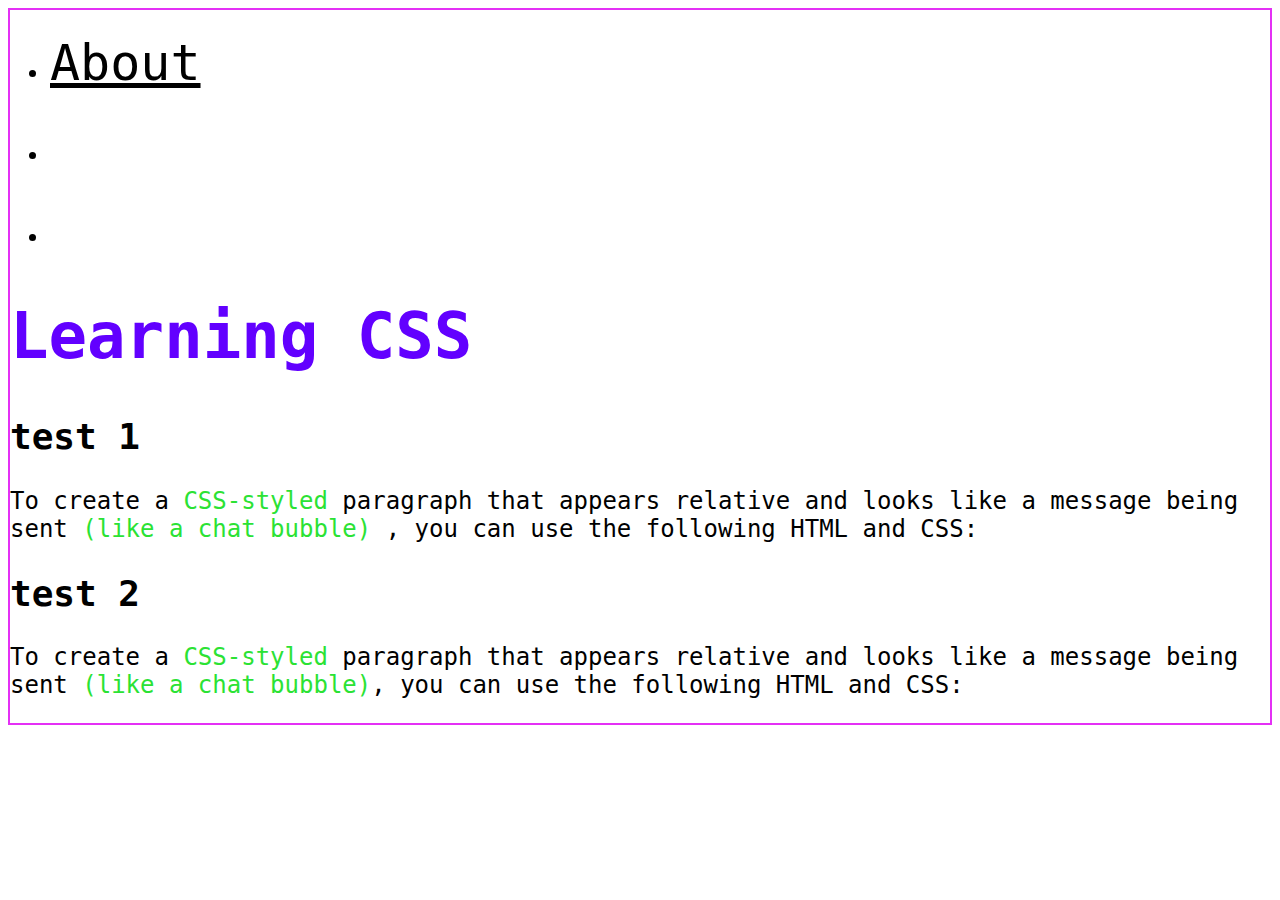
<file: css/index.html>
<!DOCTYPE html>
<html lang="en">
<head>
    <meta charset="UTF-8">
    <meta name="viewport" content="width=device-width, initial-scale=1.0">
    <title>test</title>
    <link rel="stylesheet" href="style.css">
    <link rel="icon" href="">
</head>
<body>
    <header>
        <ul>
            <li>
                <a href="about.html">
                    <abbr title="about">About</abbr>
                </a>
            </li>
        </ul>
        <ul>
            <li>
                <a href="">
                    <abbr title=""></abbr>
                </a>
            </li>
        </ul>
        <ul>
            <li>
                <a href="">
                    <abbr title=""></abbr>
                </a>
            </li>
        </ul>
        <h1>
            Learning CSS
        </h1>
    </header>
    <main>
        <article>
            <h2>
                test 1
            </h2>
            <p>
                To create a <span>CSS-styled</span> paragraph that appears relative and looks like a message being sent <span>(like a chat bubble)</span> , you can use the following HTML and CSS:
            </p>
        </article>
        <article>
            <h2>
                test 2
            </h2>
            <p class="balock">
                To create a <span>CSS-styled</span> paragraph that appears relative and looks like a message being sent <span>(like a chat bubble)</span>, you can use the following HTML and CSS:
            </p>
        </article>

    </main>
    <footer>



    </footer>
    
</body>
</html>
</file>
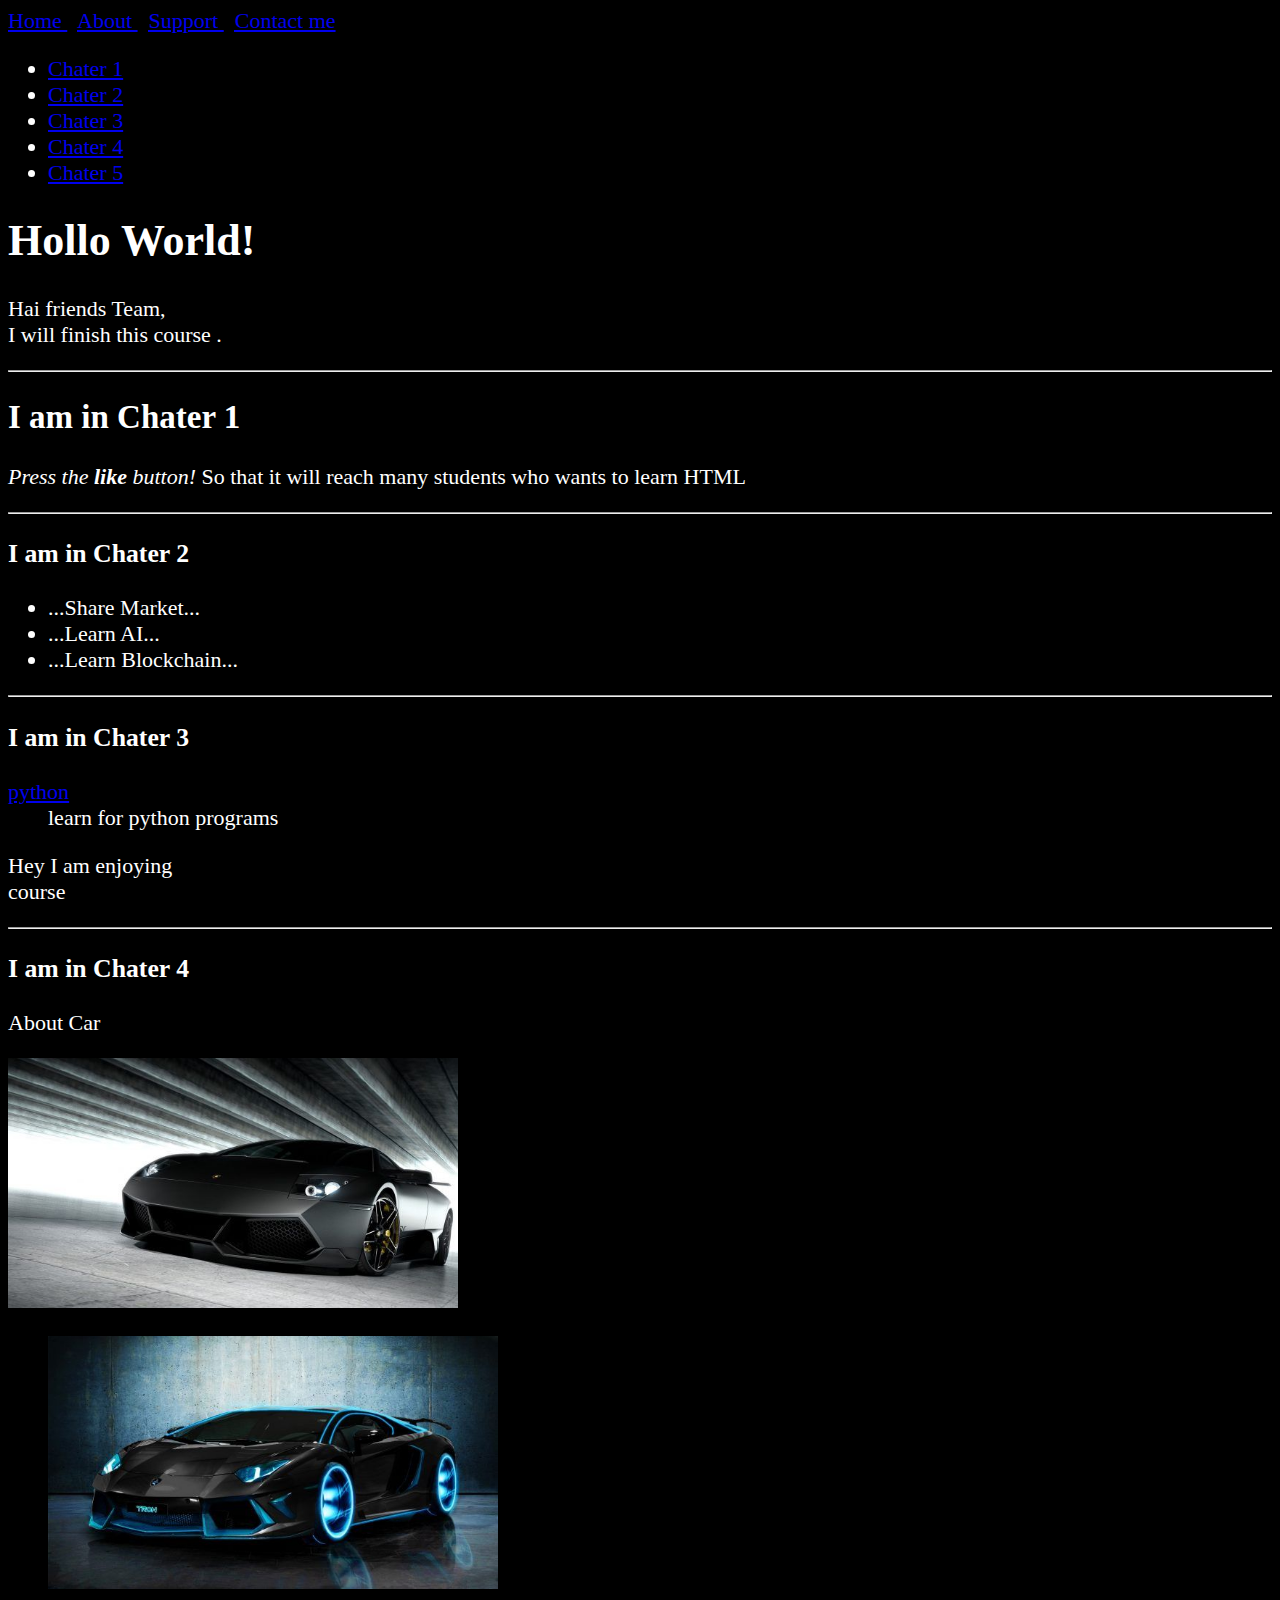
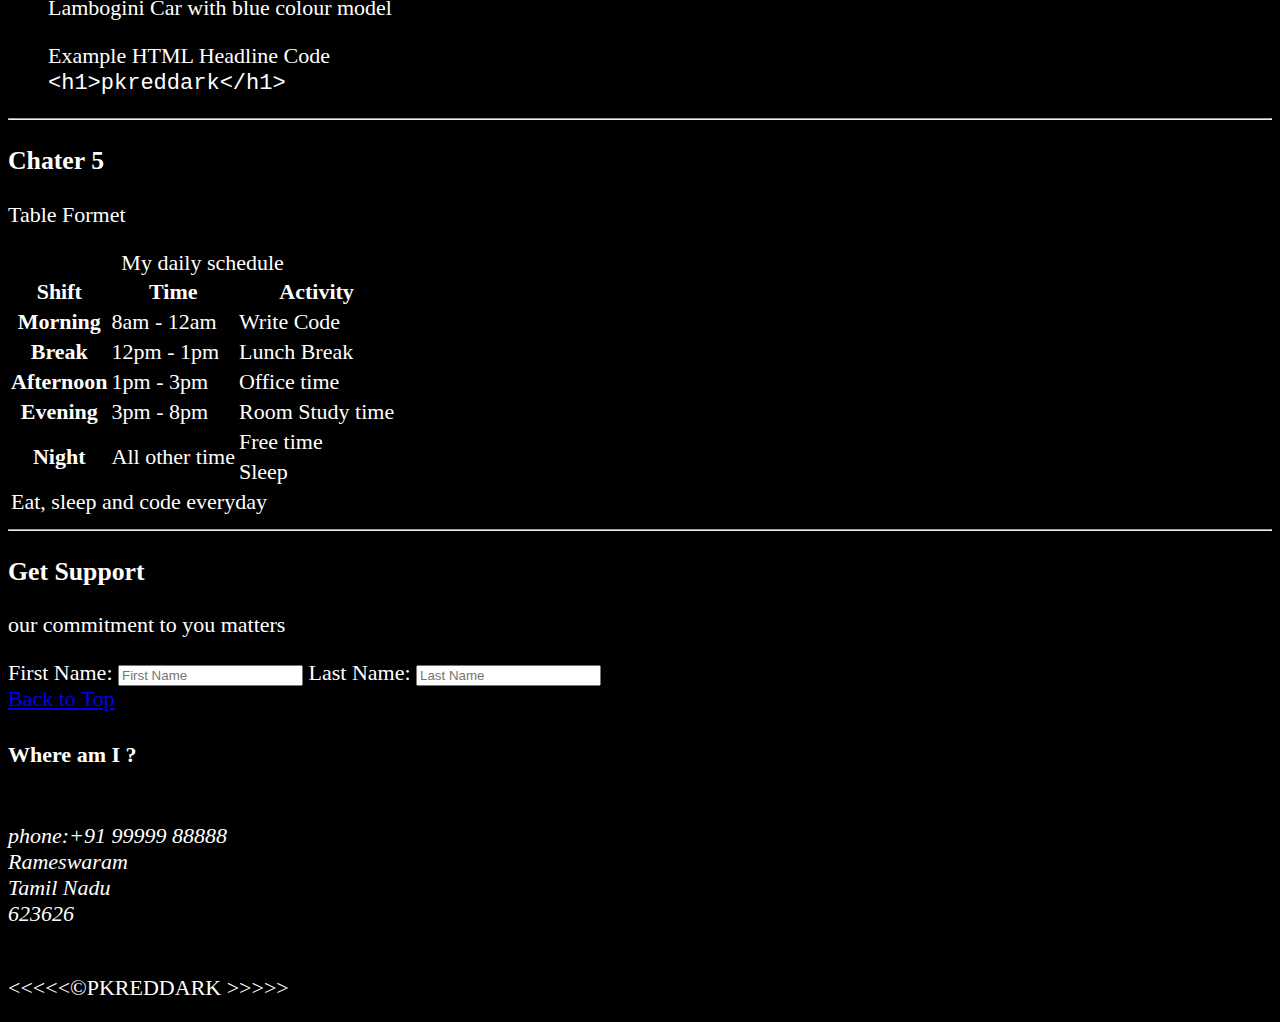
<file: html/index.html>
<!DOCTYPE html>
<html lang="en">
<head>
    <meta charset="UTF-8">
    <meta name="viewport" content="width=device-width, initial-scale=1.0">
    <title>Home page</title>
    <link rel="icon" href="img/icon.png" id="icon">
    <link rel="stylesheet" href="main.css" type="text/css">
</head>
<body>
    <header>
        <nav>
            <a href="index.html">
                <abbr title="Home page">
                    Home
                </abbr>
            </a>
            &nbsp;             
            <a href="about.html">
                <abbr title="About page">
                    About
                </abbr> 
            </a>
            &nbsp;
            <a href="#Support">
                <abbr title="Support">
                    Support
                </abbr>
            </a>
            &nbsp;
            <a href="#Contact">
                <abbr title="Contact">
                    Contact me
                </abbr>
            </a>
        </nav>
        <nav>
            <nav>
                <ul>
                    <li>
                        <a href="#Chater1">Chater 1</a>
                    </li>
                    <li>
                        <a href="#Chater2">Chater 2</a>
                    </li>
                    <li>
                        <a href="#Chater3">Chater 3</a>
                    </li>
                    <li>
                        <a href="#Chater4">Chater 4</a>
                    </li>
                    <li>
                        <a href="#Chater5">Chater 5</a>
                    </li>
                </ul>
            </nav>
        </nav>
    </header>    
    <main>
        <article>
                <h1 >Hollo World!</h1>
                <p>Hai friends Team, <br> I will finish this course .</p>
                <hr>
                <nav>
                    <section id="Chater1">
                        <h2>I am in Chater 1</h2>
                        <P> <em>Press the <strong> like</strong>  button!</em> So that it will reach many students who wants to learn HTML</P>
                    </section>
                </nav>
            <hr>
                <section id="Chater2">
                    <h3>I am in Chater 2</h3>
                    <!-- list type -->
                    <!-- ol - odder list -->
                    <!-- li - list -->
                    <!-- ul - unodder list -->
                    <!-- dt - details / 
                    dd - details description -->
                    <ul>
                        <li>...Share Market...</li>
                        <li>...Learn AI... </li>
                        <li>...Learn Blockchain... </li>
                    </ul>
                </section>
            <hr>
                <nav>
                    <section id="Chater3">
                        <h3>I am in Chater 3</h3>
                        <dl>
                            <dt>
                                <a target="_blank" href="https://youtu.be/cGbytJvqyI8?feature=shared">python</a>
                            </dt>  
                            <dd>learn for python programs</dd>
                        </dl>
                        <p>Hey I am enjoying <br> course</p>
                    </section>
                </nav>
            <hr>
                <section id="Chater4"> 
                    <div>
                        <h3> I am in Chater 4 </h3>
                    </div>
                    <nav>
                        <p>About Car</p>
                    </nav>  
                    <div>
                        <img src="img/car-lambogini.jpeg" alt="lambogini car" title="lambogini car" width="450" height="250" loading="lazy">
                    </div>
                </section>
                <nav>
                    <figure>
                        <img src="img/lam-car.jpeg" alt="lam car" title="lam car" width="450" loading="lazy">
                        <figcaption>Lambogini Car with blue colour model</figcaption>
                    </figure>
                </nav>
                <nav>
                    <figure>
                        <figcaption>
                            Example HTML Headline Code
                        </figcaption>
                        <code>
                            &lt;h1&gt;pkreddark&lt;/h1&gt;
                        </code>
                    </figure>
                </nav> 
            <hr>
                <section id="Chater5">
                    <h3>Chater 5</h3>
                    <p>Table Formet</p>
                </section>
                <table>
                    <caption>
                        My daily schedule
                    </caption >
                    <thead>
                        <tr>
                            <th id="shift" scope="col">
                               Shift
                            </th>
                            <th id="time" scope="col">
                                Time
                            </th>
                            <th id="activity" scope="col">
                                Activity
                            </th>
                        </tr>
                    </thead>
                    <tbody>
                        <tr>
                            <th id="morning" >
                                Morning
                            </th>
                            <td headers="time morning">
                                <time datetime="08:00">8am</time>
                                -
                                <time datetime="12:00">12am</time>
                            </td>
                            <td>
                                Write Code
                            </td>
                        </tr>
                        <tr>
                            <th id="break" >
                                Break
                            </th>
                            <td headers="time break" >
                                <time datetime="12:00">12pm</time>
                                -
                                <time datetime="13:00">1pm</time>
                            </td>
                            <td>
                                Lunch Break
                            </td>
                        </tr>
                        <tr>
                            <th id="afternon" >
                                Afternoon
                            </th>
                            <td headers="time afternon" >
                                <time datetime="13:00">1pm</time>
                                -
                                <time datetime="15:00">3pm</time>
                            </td>
                            <td>
                                Office time
                            </td>
                        </tr>
                        <tr>
                            <th id="evening" >
                                Evening
                            </th>
                            <td headers="time evening" >
                                <time datetime="15:00">3pm</time>
                                -
                                <time datetime="20:00">8pm</time>
                            </td>
                            <td>
                                Room Study time
                            </td>
                        </tr>
                        <tr>
                            <th rowspan="2" id="night" >
                                Night
                            </th>
                            <td rowspan="2" headers="time night" >
                                All other time
                            </td>
                            <td>
                                Free time
                            </td>
                        </tr>
                        <tr>
                            <td>Sleep</td>
                        </tr>
                    </tbody>
                    <tfoot>
                        <tr>
                            <td colspan="3">
                                Eat, sleep and code everyday
                            </td>
                        </tr>
                    </tfoot>
                </table>  
        </article>
    </main>    
<footer>
    <hr>
        <article id="Support">
            <header>
                <h3>
                Get Support
                </h3>
            </header>
            <main>
                <p>our commitment to you matters</p>
                <form action="index.html" method="get">
                        <label for="first Name">
                            First Name:
                        </label>
                        <input type="text" name="Firstname" id="firstname" placeholder="First Name" autocomplete="on">
                        <label for="lastname" >
                            Last Name:
                        </label>
                        <input type="text" name="Lastname" id="lastname" placeholder="Last Name" autocomplete="on" >
                </form>
            </main>
        </article>


        <nav>
            <nav>
                <a href="#">Back to Top</a>
            </nav>
        </nav>
        <nav>
            <nav> 
                <h4 >Where am I ?</h4>
            </nav>
        </nav>
        <!-- this not full address -->
        <nav id="Contact">
            <address>
                <br>phone:+91 99999 88888
                <br>Rameswaram
                <br>Tamil Nadu
                <br>623626
            </address>
        </nav>
        <nav>
            <p>
                <br> &lt;&lt;&lt;&lt;&lt;&copy;PKREDDARK &GT;&GT;&GT;&GT;&GT;
            </p>
        </nav>
    </footer>   
</body>
</html>
</file>
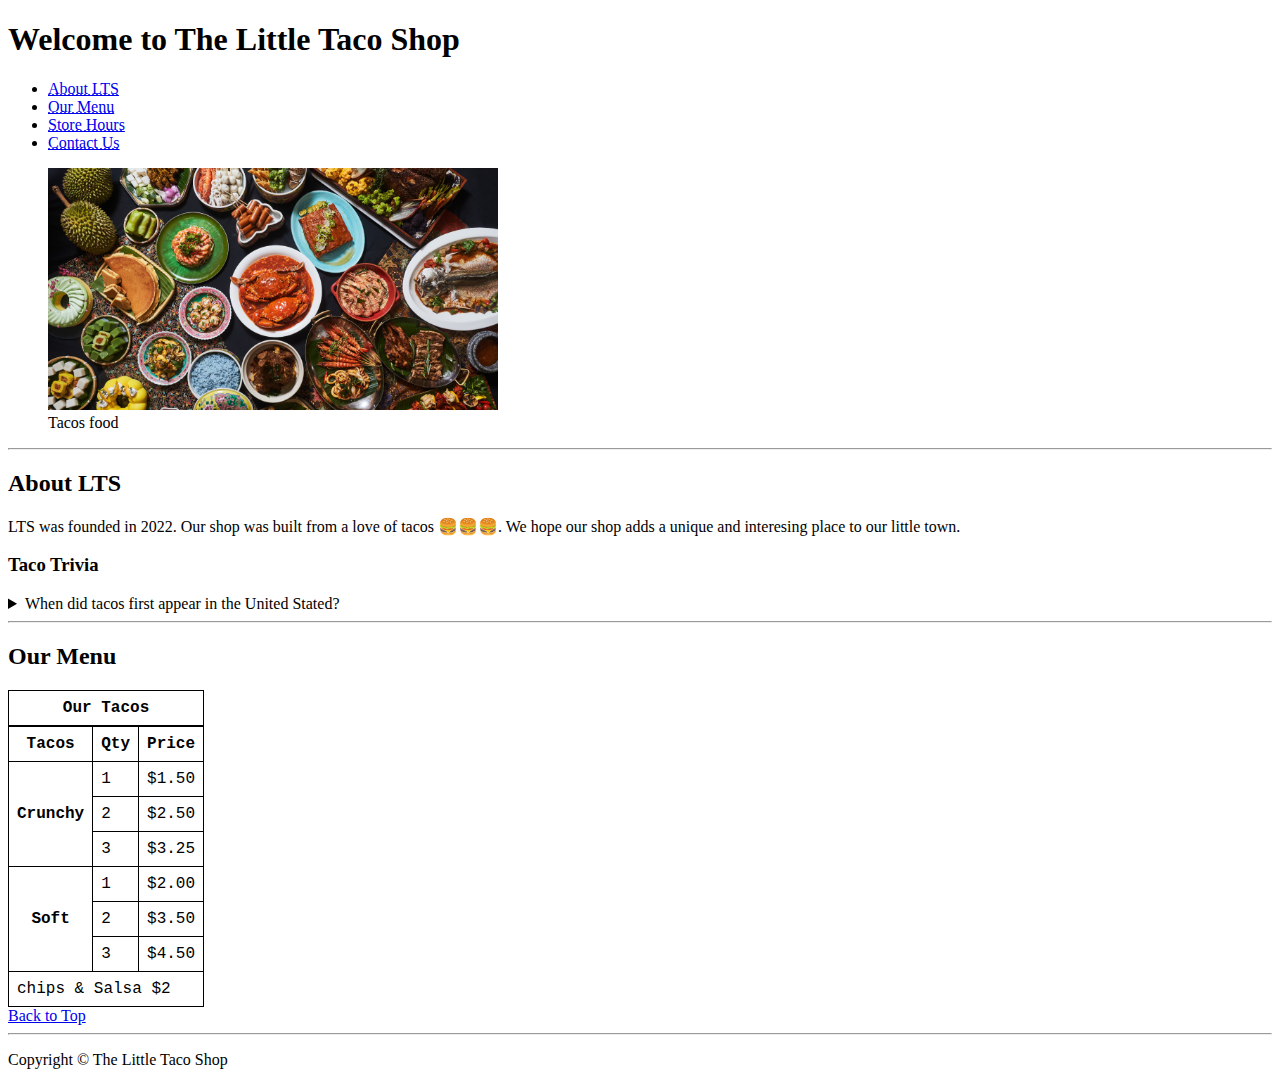
<file: html/test program/index.html>
<!DOCTYPE html>
<html lang="en">
<head>
    <meta charset="UTF-8">
    <meta name="viewport" content="width=device-width, initial-scale=1.0">
    <title>Document</title>
    <link rel="stylesheet" href="style.css">
    <link rel="icon" href="/html/img/icon.png">
</head>
<body>
    <header>
        <h1>
            Welcome to The Little Taco Shop
        
        </h1>
        <ul>
            <li>
                <a href="#AboutLTS">
                    <abbr title="About">
                        About LTS
                    </abbr>
                </a>
            </li>
            <li>
                <a href="index.html#our-menu">
                    <abbr title="Our Menu">
                        Our Menu
                    </abbr>
                </a>
            </li>
            <li>
                <a href="hours.html">
                    <abbr title="Store Hours">
                        Store Hours
                    </abbr>
                </a>
            </li>
            <li>
                <a href="contact.html">
                    <abbr title="Contact">
                        Contact Us
                    </abbr>
                </a>
            </li>
        </ul>
    </header>
    <main>
        <figure>
            <img src="Singalicious.jpg" alt="Singalicious" title="Singalicious" loading="lazy" width="450">
            <figcaption>Tacos food</figcaption>
        </figure>
        <hr>
        <article id="AboutLTS">
            <h2> 
                About LTS
            </h2>
            <p>
                LTS was founded in 2022. Our shop was built from a love of tacos 🍔🍔🍔. We hope our shop adds a unique and interesing place to our little town.
            </p>
        </article>
        <article>
            <aside>
            <h3>
                Taco Trivia
            </h3>
            <details>
                <summary>
                    When did tacos first appear in the United Stated?
                </summary>
                <p>
                    Jeffrey M. Pilcher, taco historian and professor of history at the University of  Minnesota, says the earliest mention of tacos in the United States ate in a newspaper form <time datetime="1905">1905</time>.(Source: <cite><a href="https://www.smithsonianmag.com" target="_blank">Smithsonian Magazin</a></cite>
                    )
                </p>
            </details>
            </aside>
        </article>
        <hr>
        <h2 >
            Our Menu
        </h2>
        <table id="our-menu" >
            <caption><strong>Our Tacos</strong></caption>
            <thead>
                <tr>
                    <th id="Tacos" scope="col">
                    Tacos
                    </th>
                    <th id="Qty" scope="col">
                        Qty
                    </th>
                    <th id="Price" scope="col">
                        Price
                    </th>
                </tr>
            </thead>
            <tbody>
                <tr>
                    <th rowspan="3">Crunchy</th>
                    <td>1</td>
                    <td>$1.50</td>
                </tr>
                <tr>
                    <td>2</td>
                    <td>$2.50</td>
                </tr>
                <tr>
                    <td>3</td>
                    <td>$3.25</td>    
                </tr>
                <tr>
                    <th rowspan="3">Soft</th>
                    <td>1</td>
                    <td>$2.00</td>
                </tr>
                <tr>
                    <td>2</td>
                    <td>$3.50</td>
                </tr>
                <tr>
                    <td>3</td>
                    <td>$4.50</td>
                </tr>
            </tbody>
            <tfoot>
                <tr>
                    <td colspan="3">chips & Salsa $2</td>
                </tr>
            </tfoot>

        </table>
    </main>
    <footer>
        <a href="#">Back to Top</a>
        <hr>
        <p>Copyright &copy; The Little Taco Shop</p> 
    </footer>
</body>
</html>
</file>
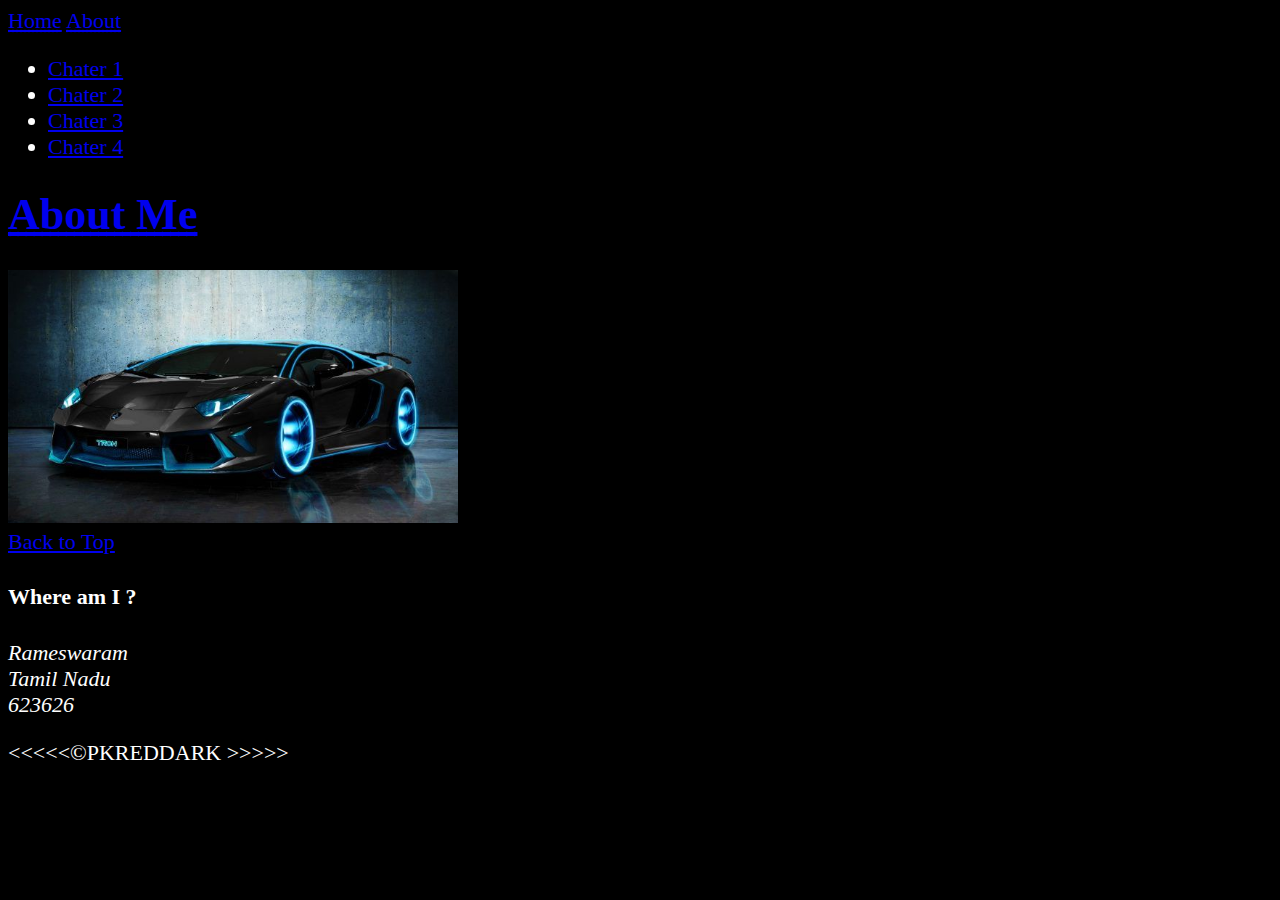
<file: html/about.html>
<!DOCTYPE html>
<html lang="en">
<head>
    <meta charset="UTF-8">
    <meta name="viewport" content="width=device-width, initial-scale=1.0">
    <link rel="stylesheet" href="main.css">
    <link rel="icon" href="img/icon.png">
    <title>About me </title>
</head>
<body>
    <header>
        <a href="index.html"><abbr title="Home page">Home</abbr></a> <a  href="about.html"><abbr title="About page">About</abbr> </a>
        <nav>
            <ul>
                <li>
                    <a href="index.html#Chater1">Chater 1</a>
                </li>
                <li>
                    <a href="index.html#Chater2">Chater 2</a>
                </li>
                <li>
                    <a href="index.html#Chater3">Chater 3</a>
                </li>
                <li>
                    <a href="index.html#Chater4">Chater 4</a>
                </li>
            </ul>
        </nav>
        <h1><a target="_blank" href="about.html"> <abbr title="About page">About Me</abbr></a></h1>
    </header>
    <main>
        <img src="img/lam-car.jpeg" alt="lam car" title="lam car" width="450" loading="lazy">
    </main>
    <footer>
        <nav>
            <nav>
                <a href="#">Back to Top</a>
            </nav>
        </nav>
        <nav>
            <nav> 
                <h4 >Where am I ?</h4>
            </nav>
        </nav>
        <!-- this not full address -->
        <nav>
            <address>
                Rameswaram
                <br>Tamil Nadu
                <br>623626
            </address>
        </nav>
        <nav>
            <p>
                &lt;&lt;&lt;&lt;&lt;&copy;PKREDDARK &GT;&GT;&GT;&GT;&GT;
            </p>
        </nav>
    </footer>

</body>
</html>
</file>
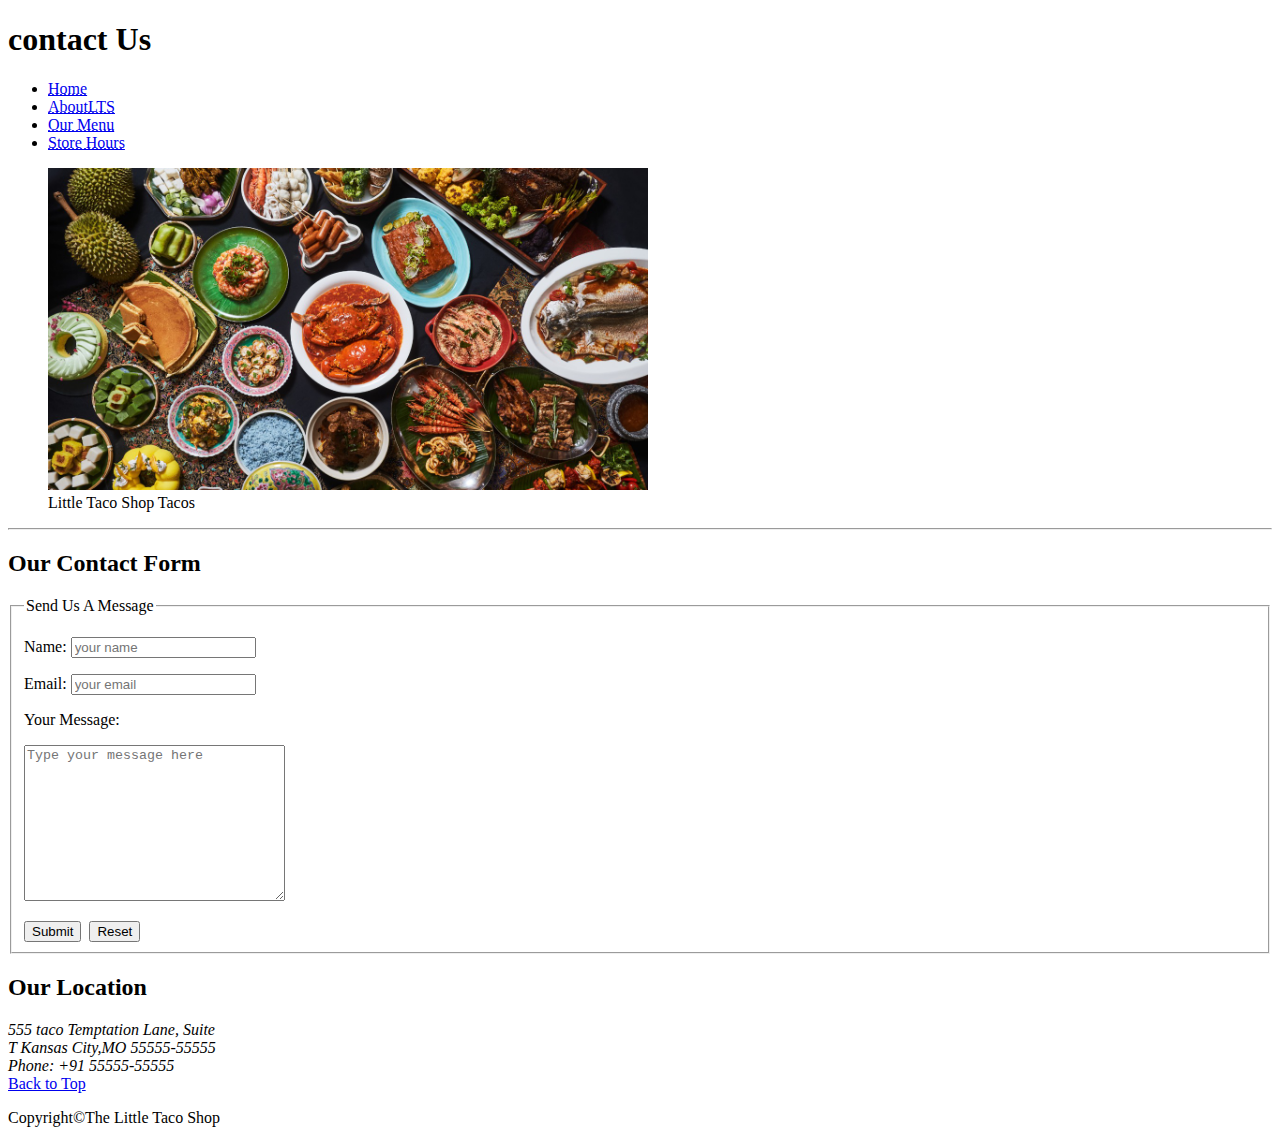
<file: html/test program/contact.html>
<!DOCTYPE html>
<html lang="en">
<head>
    <meta charset="UTF-8">
    <meta name="viewport" content="width=device-width, initial-scale=1.0">
    <title>Contact Us</title>
    <link rel="stylesheet" href="style.css">
    <link rel="icon" href="/html/img/icon.png">
<body>
    <header>
        <h1>
            contact Us
        </h1>
        <ul>
            <li>
                <a href="index.html">
                    <abbr title="Home">
                        Home
                    </abbr>
                </a>
            </li>
            <li>
                <a href="index.html#AboutLTS">
                    <abbr title="About">
                        AboutLTS
                    </abbr>
                </a>
            </li>
            <li>
                <a href="index.html#our-menu">
                    <abbr title="Our Menu">
                        Our Menu
                    </abbr>
                </a>
            </li>
            <li>
                <a href="hours.html">
                    <abbr title="Store Hours">
                        Store Hours
                    </abbr>
                </a>
            </li>
        </ul>
    </header>
    <main>
        <figure>
            <img src="Singalicious.jpg" alt="Singalicious" width="600" loading="lazy">
            <figcaption>
                Little Taco Shop Tacos
            </figcaption>
        </figure>
        <hr>
        <h2>
            Our Contact Form
        </h2>
        <fieldset>
            <legend>Send Us A Message</legend>
            <form action="index.html">

                <p>
                    <label for="Name-form">Name:</label>
                    <input type="text" name="Name-form" id="Name-form" placeholder="your name" required >
                </p>
                <p>
                    <label for="Email-form">Email:</label>
                    <input type="email" name="Email-form" id="Email-form" placeholder="your email" required>
                </p>
                <p>
                    Your Message:
                </p>
                <p>
                    <textarea name="Your Message" id="Message" cols="30" rows="10" placeholder="Type your message here"></textarea>
                </p>
                <button type="submit">Submit</button> &nbsp;<button type="reset">Reset</button>  
            </form>
        </fieldset>
        <h2>
            Our Location
        </h2>
        <address>
            555 taco Temptation Lane, Suite <br>
            T Kansas City,MO 55555-55555
            <br> Phone: +91 55555-55555
        </address>
    </main>
   <footer>
        <a href="#">Back to Top</a>
        <p>
            Copyright&copy;The Little Taco Shop
        </p>
    </footer>
</body>
</html>
</file>
<file: css/style.css>
h1{
    color: rgb(98, 0, 255);
    font-size: 64px;
}
a{
    font-size: 50px;
    color: black;
}
body{
    font-family:monospace ;
    font-size: 24px;
    border: 2px solid rgb(228, 48, 245);
}
p span{
    color: rgb(43, 226, 52);
}
.balock{
    color: #000;
}
</file>
<file: html/main.css>
html{
    font-size: 22px;
}
body{
            color: white;
            background-color: black;
        }
</file>
<file: html/test program/style.css>
table, tr, th, td, caption,thead {
border: 1px solid #000000;
font-family: 'Courier New', Courier, monospace;
border-collapse: collapse;
padding: 0.5rem;
}
</file>
